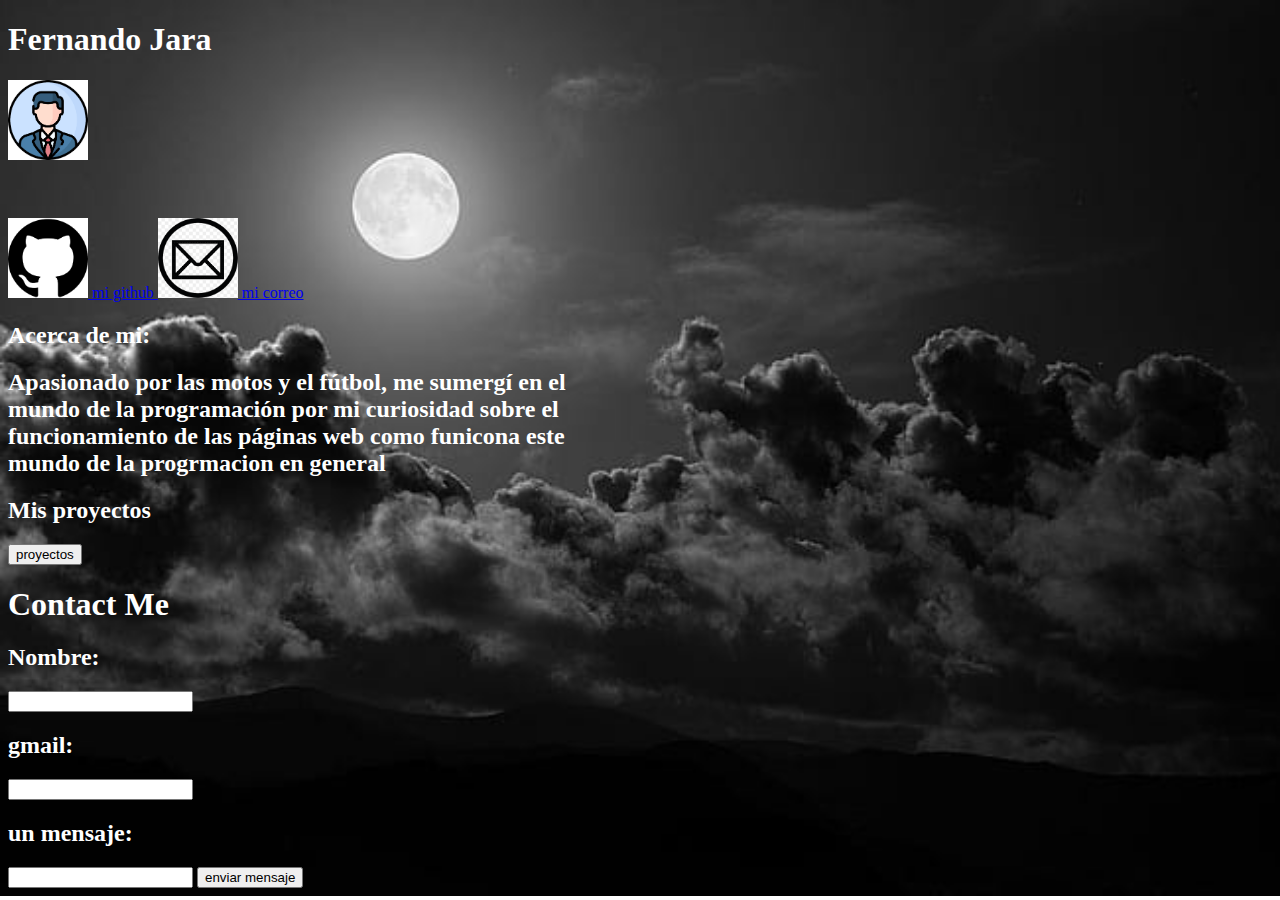
<file: index.html>
<!DOCTYPE html>
<html lang="en">

<head>
    <meta charset="UTF-8">
    <meta name="viewport" content="width=device-width, initial-scale=1.0">
    <link rel="stylesheet" href="style.css">
    <title>Document</title>
</head>

<body>
    <h1 class="pe">Fernando Jara </h1>
    <img class=foto src="foto.png" alt="img" width="80" height="80">
    <br>
    <br>
    <br>
    <br>
    <a href="https://github.com/settings/profile">
        <img src="git.png" alt="img" width="80" height="80">
        mi github
    </a>
    <a href="https://mail.google.com/mail/u/0/?tab=rm&ogbl#sent/KtbxLvhZkjfjGkkqjqXmCDNpSjwRXsDDZL">
        <img src="correo.png" alt="img" width="80" height="80">
        mi correo
       
    </a>
    <h2>Acerca de mi:</h2>

<div>
    <h2 class="acerca-de-mi"> Apasionado por las motos y el fútbol, me sumergí en el mundo de la programación por mi curiosidad sobre el funcionamiento de las páginas web como funicona este mundo de la progrmacion en general</h2>
</div>   
    
    <h2>Mis proyectos</h2>
    <a href="proyectos.html"><button>proyectos</button></a>
    <h1>Contact Me</h1>
    <h2>Nombre:</h2>
    <input type="text" name="Nombre">
    <h2>gmail:</h2> <input type="text" gmail="gmail">
    <h2>un mensaje:</h2> <input type="text" mensaje="un mensaje">
<button>enviar mensaje</button>
   
   
   


   
</body>
</html>
</file>
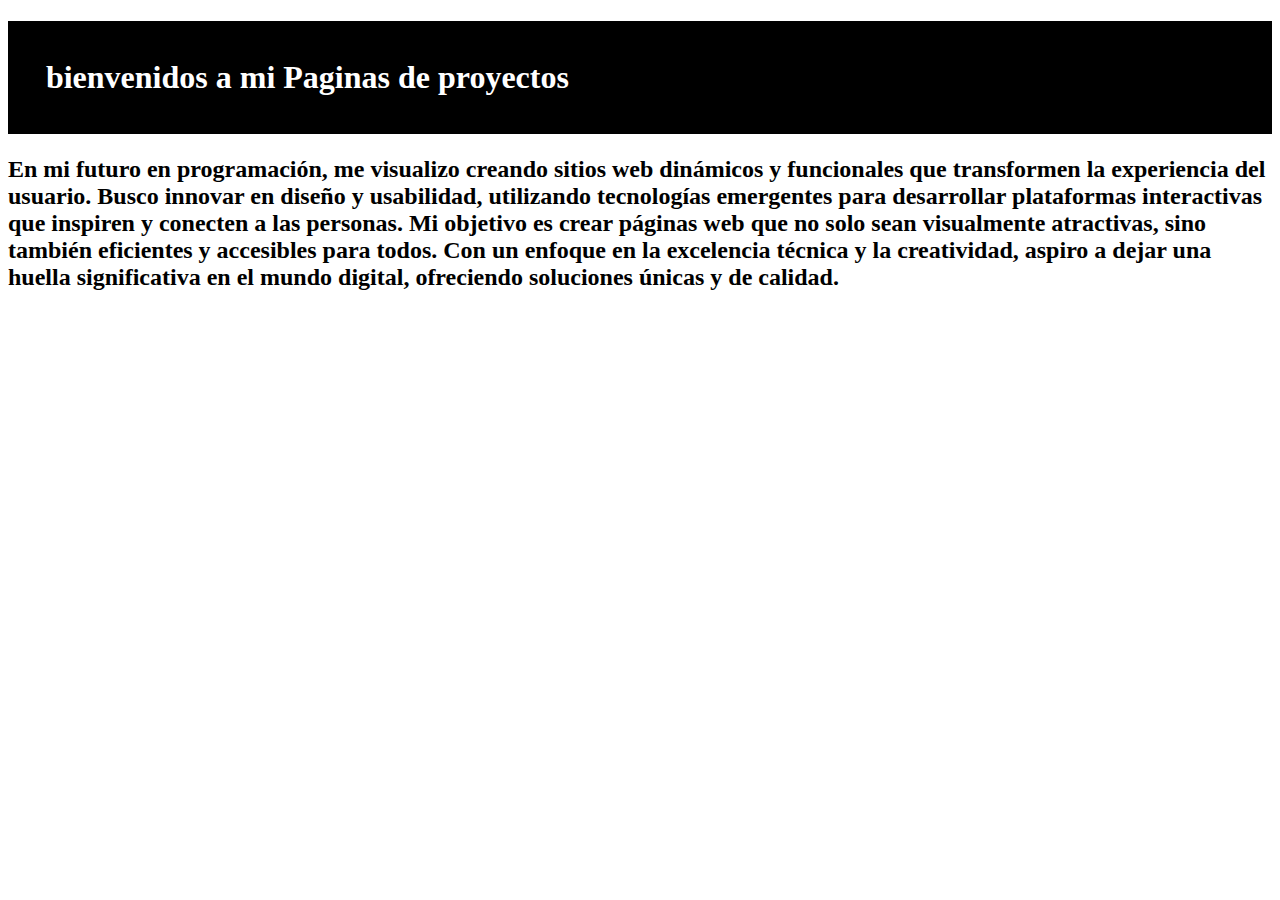
<file: proyectos.html>
<!DOCTYPE html>
<html lang="en">
<head>
    <meta charset="UTF-8">
    <meta name="viewport" content="width=device-width, initial-scale=1.0">
    <link rel="stylesheet" href="x.css">
    <title>Document</title>
</head>
<body>
    <h1 class="titulo">bienvenidos a mi Paginas de proyectos</h1>
    <h2>En mi futuro en programación, me visualizo creando sitios web dinámicos y funcionales que transformen la experiencia del usuario. Busco innovar en diseño y usabilidad, utilizando tecnologías emergentes para desarrollar plataformas interactivas que inspiren y conecten a las personas. Mi objetivo es crear páginas web que no solo sean visualmente atractivas, sino también eficientes y accesibles para todos. Con un enfoque en la excelencia técnica y la creatividad, aspiro a dejar una huella significativa en el mundo digital, ofreciendo soluciones únicas y de calidad.    </h2>
    
</body>
</html>
</file>
<file: style.css>
.pe{
  color: rgb(255, 255, 255);
}
.foto{
  width: 50;
  height: 50;
}
.pa{
  width: 50;
  height: 50
}
body {
  background-image: url('luna.jpg');
  background-size: cover;
  background-repeat: no-repeat;
  color: white
  
}
.acerca-de-mi{
  width: 50%;
  
}
</file>
<file: x.css>
.titulo{
    background-color: black;
    justify-content: center;
    color: white;
    padding: 3%;
}
</file>
